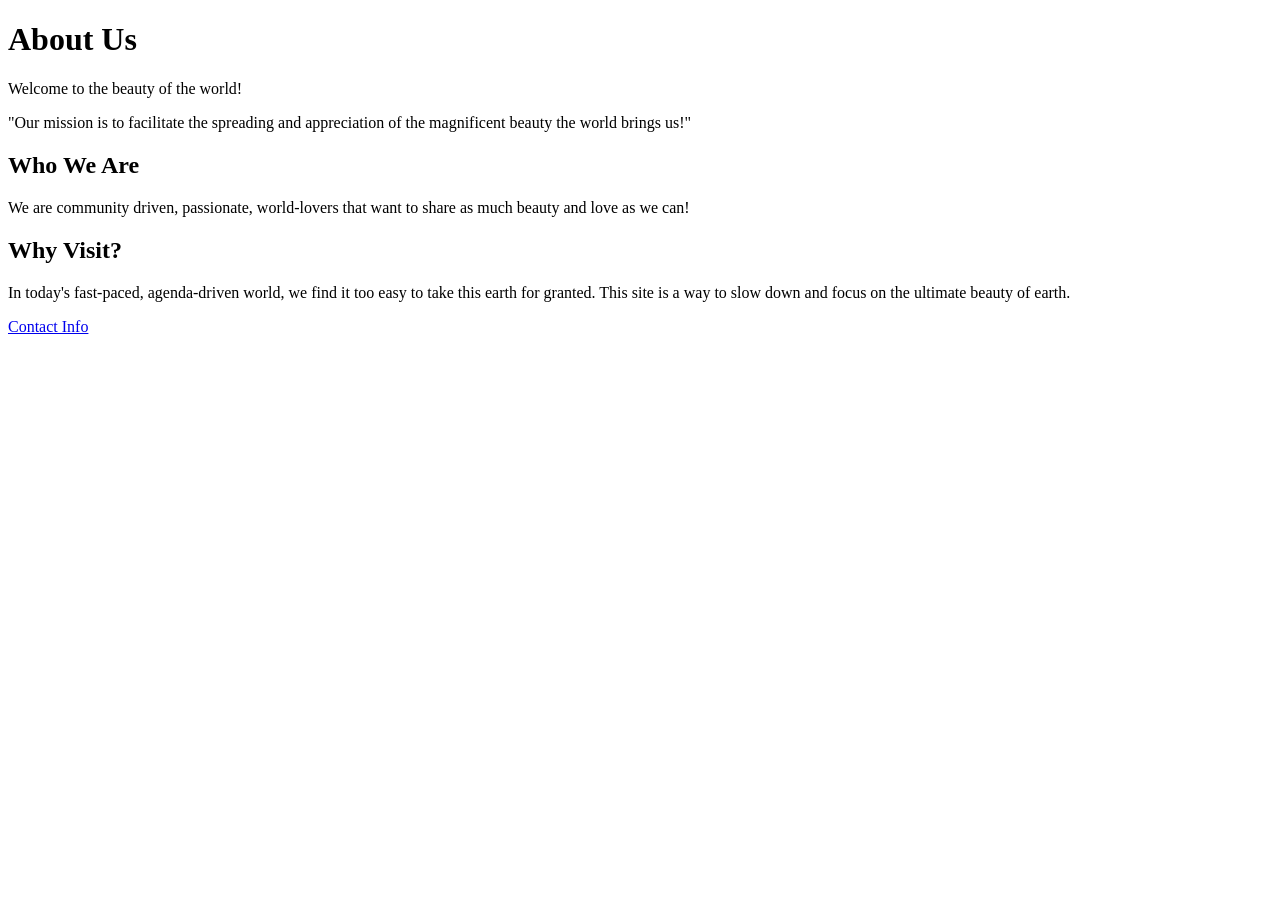
<file: Milestone/about.html>
<!DOCTYPE html><!--This page is the about page of the website-->
<html lang="en">
<head>
    <meta charset="UTF-8">

</head>
<body>

    <div class="about-container"><!--About container for the main content-->
        <h1>About Us</h1>
        <p> Welcome to the beauty of the world!</p>
        
        <div class="mission-statement">
            "Our mission is to facilitate the spreading and appreciation of the magnificent beauty the world brings us!"
        </div>

        <h2>Who We Are</h2>
        <p>We are community driven, passionate, world-lovers that want to share as much beauty and love as we can!</p>

        <h2>Why Visit?</h2>
        <p>In today's fast-paced, agenda-driven world, we find it too easy to take this earth for granted. This site is a way to slow down and focus on the ultimate beauty of earth. </p>

        <a href="contact.html" class="btn">Contact Info</a>
    </div>

</body>
</html>
</file>
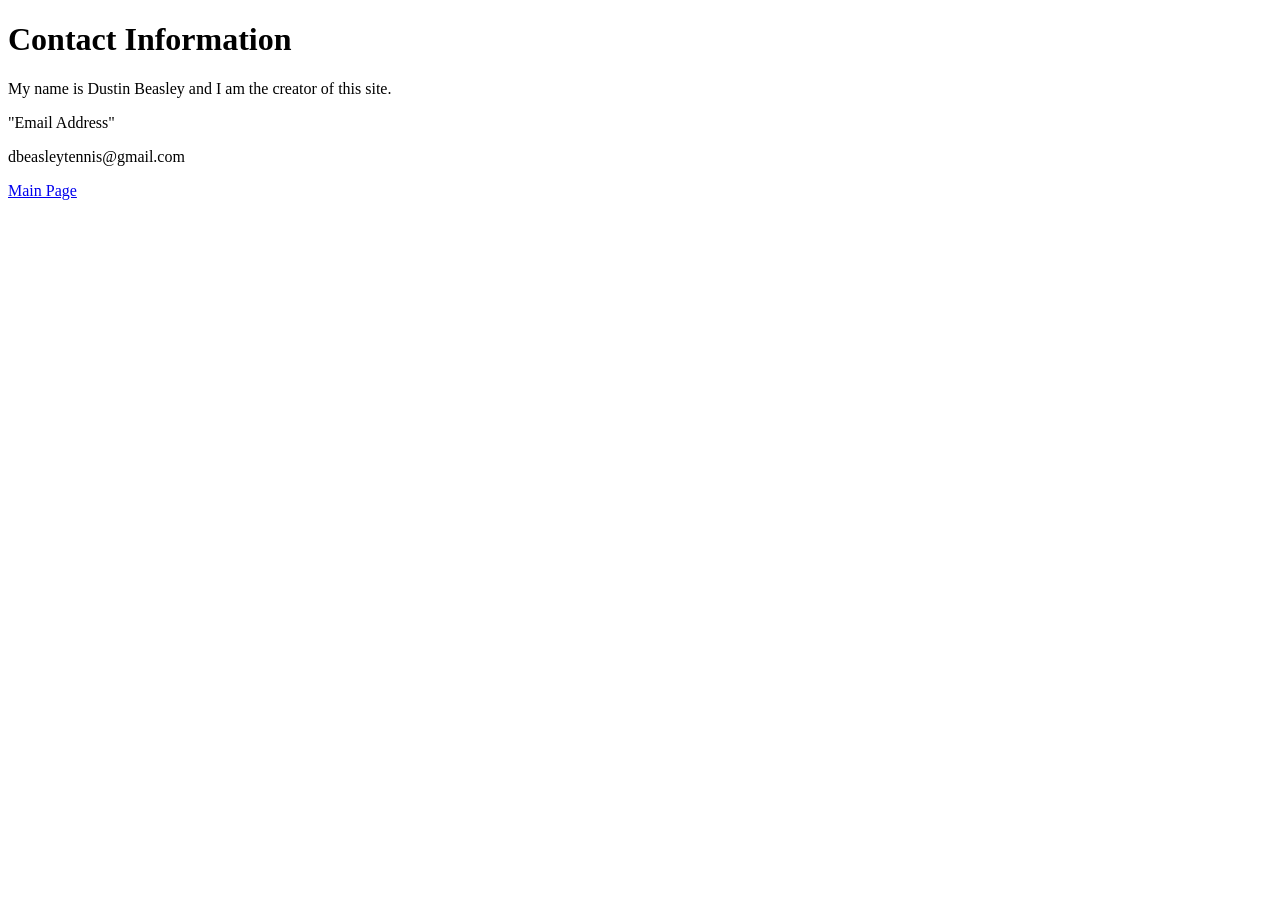
<file: Milestone/contact.html>
<!DOCTYPE html><!--This page is the contact page of the website-->
<html lang="en">
<head>
    <meta charset="UTF-8">

</head>
<body>
<main>
    <div class="contact-container"><!--Contact container for the main content-->
        <h1>Contact Information</h1>
        <p> My name is Dustin Beasley and I am the creator of this site.</p>
        
        <div class="Email-info">
            "Email Address"
            <p>dbeasleytennis@gmail.com</p>
        </div>

        

        <a href="milestone.html" class="btn">Main Page</a><!--Button to navigate to the main page-->
    </div>
</main>
</body>
</html>
</file>
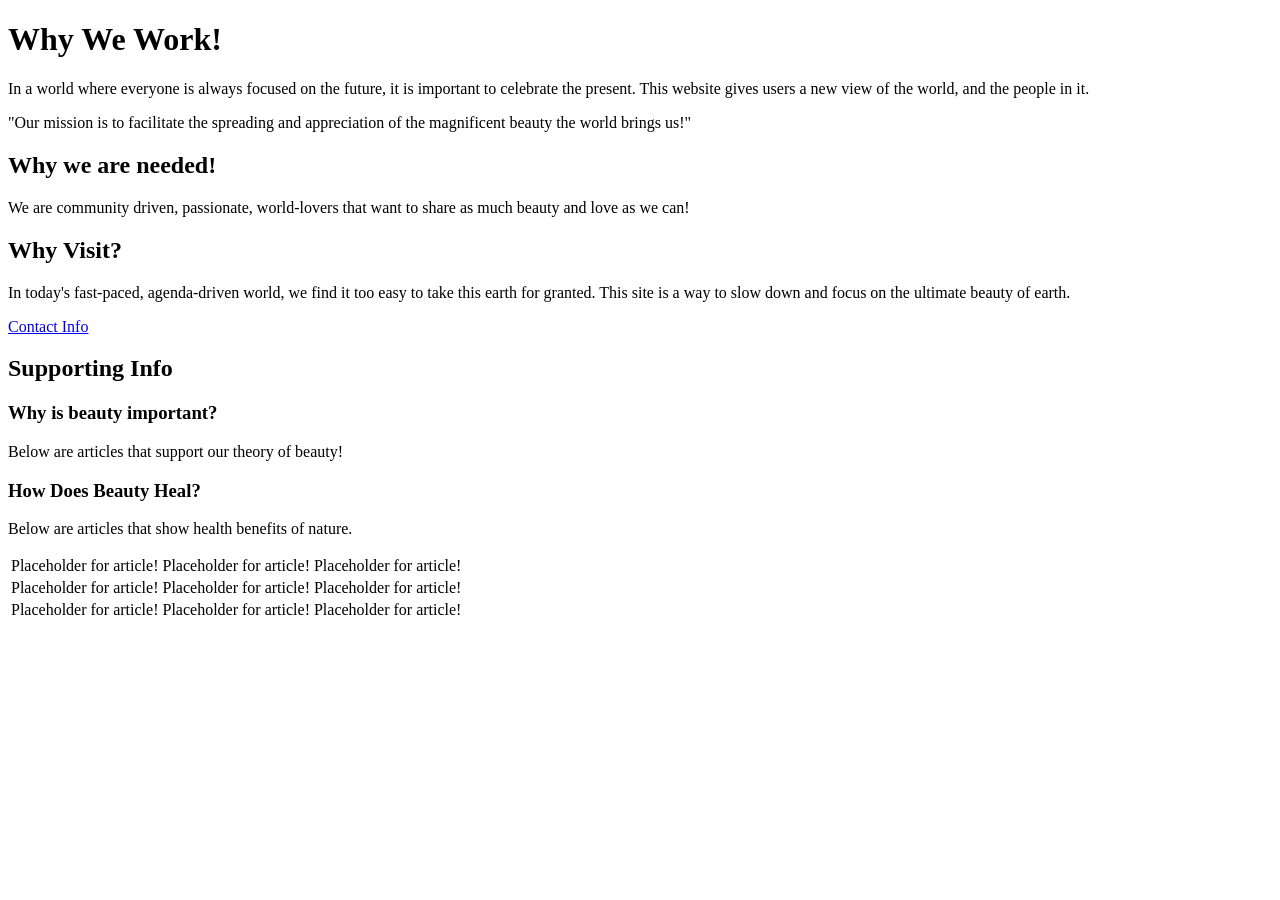
<file: Milestone/purpose.html>
<!DOCTYPE html><!--This page is the purpose page of the website-->
<html lang="en">
<head>
    <meta charset="UTF-8">

</head>
<body>

    <div class="purpose-container"><!--Purpose container for the main content-->
        <h1>Why We Work!</h1>
        <p> In a world where everyone is always focused on the future, it is important to celebrate the present. This website gives users a new view of the world, and the people in it.</p>
        
        <div class="mission-statement"><!--Mission statement for the website-->
            "Our mission is to facilitate the spreading and appreciation of the magnificent beauty the world brings us!"
        </div>

        <h2>Why we are needed!</h2>
        <p>We are community driven, passionate, world-lovers that want to share as much beauty and love as we can!</p>

        <h2>Why Visit?</h2>
        <p>In today's fast-paced, agenda-driven world, we find it too easy to take this earth for granted. This site is a way to slow down and focus on the ultimate beauty of earth. </p>

        <a href="contact.html" class="btn">Contact Info</a>
    </div>
<section id="supporting-info">
    <h2>Supporting Info</h2>
    
    <article>
        <h3>Why is beauty important?</h3>
        <p>Below are articles that support our theory of beauty!</p>
    </article>

    <article>
        <h3>How Does Beauty Heal?</h3>
        <p>Below are articles that show health benefits of nature.</p>
    </article>
</section>
<table><!--Table for supporting articles-->
  <tr><!--these articles will demonstrate the supporting information for the website-->
    <td>Placeholder for article!</td>
    <td>Placeholder for article!</td>
    <td>Placeholder for article!</td>
  </tr>
  <tr><!--these articles will demonstrate the supporting information for the website-->
    <td>Placeholder for article!</td>
    <td>Placeholder for article!</td>
    <td>Placeholder for article!</td>
  </tr>
  <tr><!--these articles will demonstrate the supporting information for the website-->
    <td>Placeholder for article!</td>
    <td>Placeholder for article!</td>
    <td>Placeholder for article!</td>
  </tr>
</table>
</body>
</html>
</file>
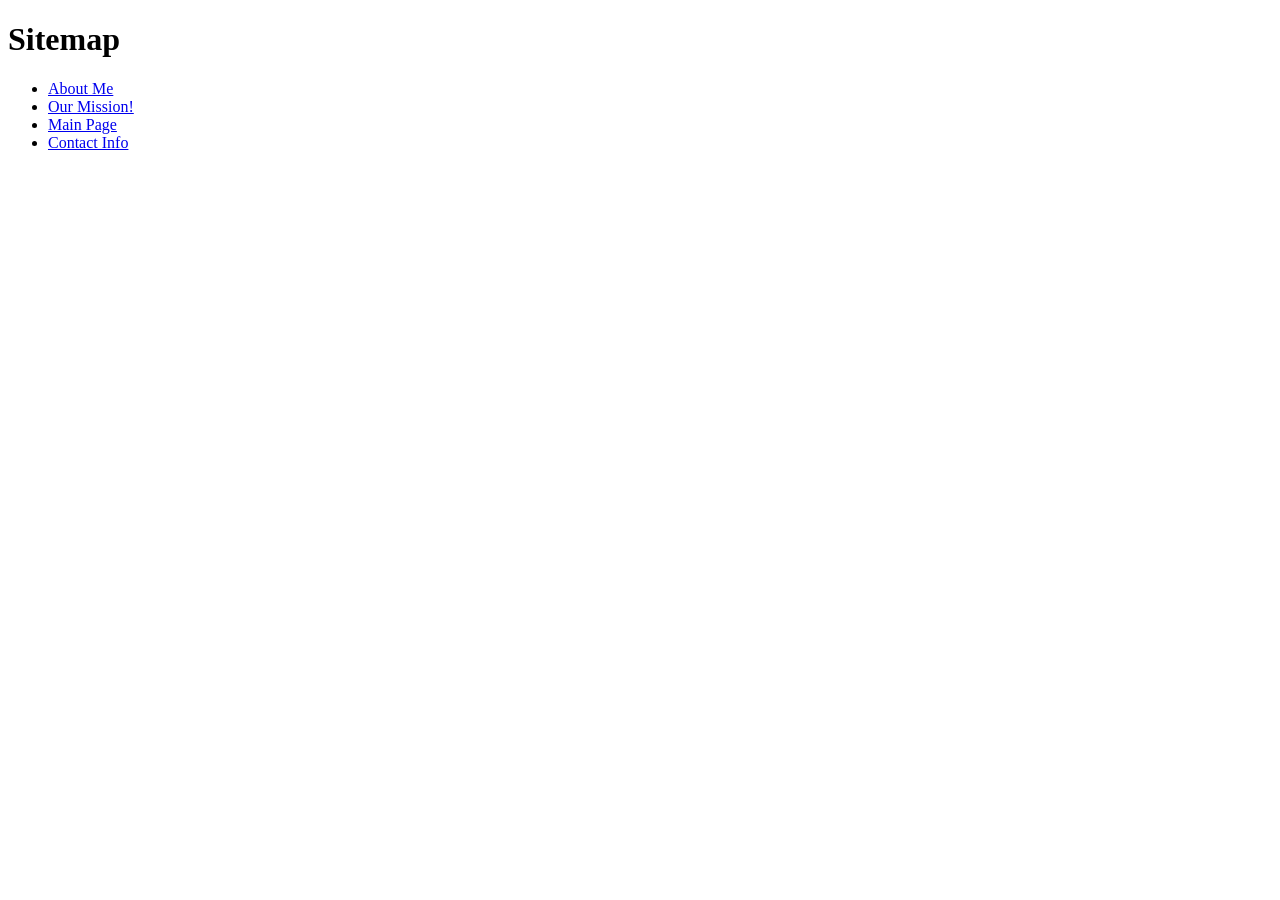
<file: Milestone/sitemap2.html>
<!DOCTYPE html><!--This page is the sitemap page of the website-->
<html lang="en">
<head>
<meta name="author" content="Dustin Beasley">
<title>Sitemap</title>
<meta charset="UTF-8">
<link rel="stylesheet" type="text/css" href="styles.css">
</head>
<body>

<h1>Sitemap</h1>
<div><!--Container for the sitemap links-->
<ul>
  <li><a href="about.html">About Me</a></li>
  <li><a href="purpose.html">Our Mission!</a></li>
  <li><a href="milestone.html">Main Page</a></li>
  <li><a href="contact.html">Contact Info</a></li>
</ul>
</div>
</body>
</html>
</file>
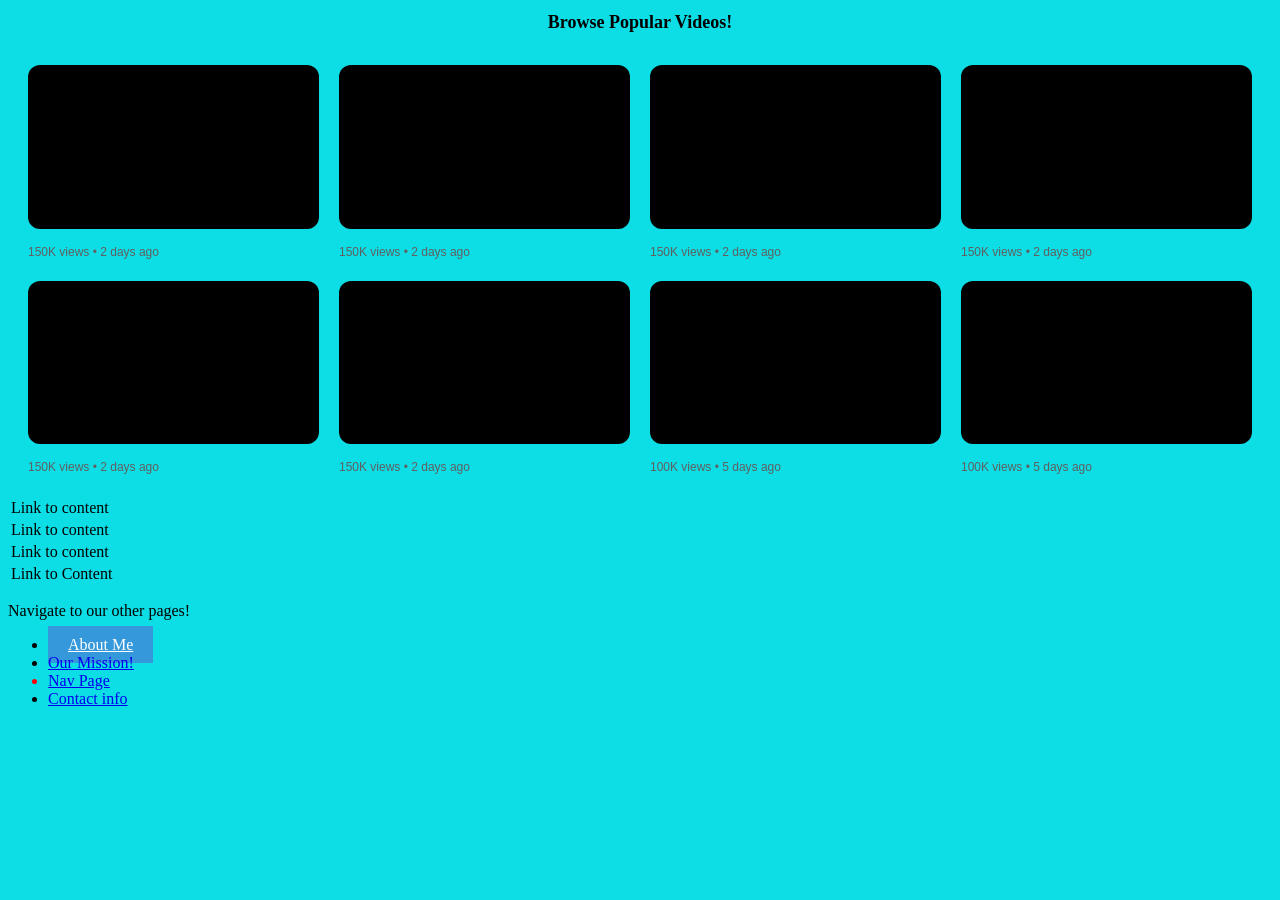
<file: Milestone/video.html>
<!DOCTYPE html><!--This page is the about page of the website-->
<html lang="en">
<head>
    <style>
        body {
            background-color: #f0a309;
        }
    </style>
    <meta charset="UTF-8">
<link rel="stylesheet" type="text/css" href="styles.css">
<title>Video Page</title>
</head>
<body style="background-color: #0ddde4;">
<h1 style="text-align:center; font-size: large;">Browse Popular Videos!</h1>

<!--
Cited code.
Author: Waatz Developer
Date: June 22, 2022.
Type: Video Grid Youtube Style.
URL: https://www.youtube.com/watch?v=kLVDWXIyakg&t=124s
This code lets videos appear as a grid of cards, similar to YouTube's video layout.-->
<div class="video-grid">
        
        <!-- Video Card, put more video cards here as needed -->
        <div class="video-card">
            <div class="video-wrapper">
      
                <iframe src="https://www.youtube.com/embed/FcMqTYI9Dc4?si=AGjTlCxmIOFiJDQN" allowfullscreen></iframe>
            </div>
            <div class="video-info">
                <h3 class="video-title"></h3>
                <p class="video-author"></p>
                <p class="video-stats">150K views • 2 days ago</p>
            </div>
        </div>
        <div class="video-card">
            <div class="video-wrapper">
      
                <iframe src="https://www.youtube.com/embed/FcMqTYI9Dc4?si=AGjTlCxmIOFiJDQN" allowfullscreen></iframe>
            </div>
            <div class="video-info">
                <h3 class="video-title"></h3>
                <p class="video-author"></p>
                <p class="video-stats">150K views • 2 days ago</p>
            </div>
        </div>
        <div class="video-card">
            <div class="video-wrapper">
      
                <iframe src="https://www.youtube.com/embed/FcMqTYI9Dc4?si=AGjTlCxmIOFiJDQN" allowfullscreen></iframe>
            </div>
            <div class="video-info">
                <h3 class="video-title"></h3>
                <p class="video-author"></p>
                <p class="video-stats">150K views • 2 days ago</p>
            </div>
        </div>
        <div class="video-card">
            <div class="video-wrapper">
      
                <iframe src="https://www.youtube.com/embed/JkaxUblCGz0?si=A4T3dV7fylLSnXlv?cc_load_policy=1" allowfullscreen></iframe>
            </div>
            <div class="video-info">
                <h3 class="video-title"></h3>
                <p class="video-author"></p>
                <p class="video-stats">150K views • 2 days ago</p>
            </div>
        </div>
        <div class="video-card">
            <div class="video-wrapper">
      
                <iframe src="https://www.youtube.com/embed/FcMqTYI9Dc4?si=AGjTlCxmIOFiJDQN" allowfullscreen></iframe>
            </div>
            <div class="video-info">
                <h3 class="video-title"></h3>
                <p class="video-author"></p>
                <p class="video-stats">150K views • 2 days ago</p>
            </div>
        </div>
        <div class="video-card">
            <div class="video-wrapper">
      
                <iframe src="https://www.youtube.com/embed/FcMqTYI9Dc4?si=AGjTlCxmIOFiJDQN" allowfullscreen></iframe>
            </div>
            <div class="video-info">
                <h3 class="video-title"></h3>
                <p class="video-author"></p>
                <p class="video-stats">150K views • 2 days ago</p>
            </div>
        </div>
        <div class="video-card">
            <div class="video-wrapper">
      
                <iframe src="https://www.youtube.com/embed/FcMqTYI9Dc4?si=AGjTlCxmIOFiJDQN" allowfullscreen></iframe>
            </div>
            <div class="video-info">
                <h3 class="video-title"></h3>
                <p class="video-author"></p>
                <p class="video-stats">100K views • 5 days ago</p>
            </div>
        </div>
        <div class="video-card">
            <div class="video-wrapper">
      
                <iframe src="https://www.youtube.com/embed/JkaxUblCGz0?si=A4T3dV7fylLSnXlv?cc_load_policy=1" allowfullscreen></iframe>
            </div>
            <div class="video-info">
                <h3 class="video-title"></h3>
                <p class="video-author"></p>
                <p class="video-stats">100K views • 5 days ago</p>
            </div>
        </div>
        </div>  
<table class="left-aligned-table">
    <tr>
    <td>Link to content</td>
    </tr>
    <tr>
    <td>Link to content</td>
    </tr>
    <tr>
    <td>Link to content</td>
</tr>
    <tr>
    <td>Link to Content</td>
    </tr>
</table>
</body>
<footer>
  <p>Navigate to our other pages!</p>
  <nav> 
    <ul><!-- Added Class for styling the navigation links -->
    <li><a href="about.html" class="about-link">About Me</a></li><!-- Footer added to link to sitemap.-->
    <li><a href="purpose.html" class="mission-link">Our Mission!</a></li>
    <li style="color: red !important;"><a href="sitemap2.html" class="nav-link">Nav Page</a></li>
    <li><a href="contact.html" class="contact-link">Contact info</a></li>
    </ul>
  </nav>
  
</footer>
</html>
</file>
<file: Milestone/styles.css>
.container { /* Container for the main content */
  margin: 150px auto;
  width: 50%;
  padding: 8px;
}
img {
  float: left;/* Floats my selected image to the left for text wrapping */
  width: 300px;
  height: 260px;
  padding: 0 10px 0 0;
}
.text {
  text-align: justify;
}
.video-container {
  position: relative;
  width: 100%;
  max-width: 800px; /* Adjust maximum width as needed */
  margin: 0 auto;   /* Centers the video horizontally like YouTube */
  aspect-ratio: 16 / 9;
  overflow: hidden;
}

.video-container iframe {
  position: absolute;
  top: 0;
  left: 0;
  width: 100%;
  height: 100%
  border: none;
}
/* 1. The Main Grid Container 
Cited code.
Author: Waatz Developer
Date: June 22, 2022.
Type: Video Grid Youtube Style.
URL: https://www.youtube.com/watch?v=kLVDWXIyakg&t=124s*/
.video-grid {
    display: grid;
    /* Automatically creates columns that fit the screen size, minimum 250px wide */
    grid-template-columns: repeat(auto-fill, minmax(250px, 1fr));
    gap: 20px; /* Space between the cards */
    padding: 20px;
    font-family: Arial, sans-serif;
justify-content: right;
}

/* 2. The Individual Card */
.video-card {
    display: flex;
    flex-direction: column;
    width: 100%;
}

/* 3. The Video Container (Forces modern 16:9 Aspect Ratio) */
.video-wrapper {
    position: relative;
    width: 100%;
    /* Modern way to lock aspect ratio so videos don't stretch */
    aspect-ratio: 16 / 9; 
    border-radius: 12px; /* YouTube's signature rounded corners */
    overflow: hidden;
    background-color: #000;
}

/* 4. Make the video/iframe fill the wrapper fluidly */
.video-wrapper iframe,
.video-wrapper video {
    width: 100%;
    height: 100%;
    border: none;
    display: block; /* Removes baseline spacing gap */
}

/* 5. Typography and Spacing for Metadata */
.video-info {
    margin-top: 12px;
}

.video-title {
    font-size: 14px;
    font-weight: 600;
    line-height: 20px;
    margin: 0 0 4px 0;
    color: #0f0f0f;
    /* Limits title to 2 lines maximum like YouTube */
    display: -webkit-box;
    -webkit-line-clamp: 2;
    -webkit-box-orient: vertical;
    overflow: hidden;
}

.video-author, 
.video-stats {
    font-size: 12px;
    color: #606060;
    margin: 2px 0;
}
.video-card:hover {
    transform: scale(1.2);
    transition: transform 2s;
}
.transform-audio:hover {
    transform: scale(1.2);
    transition: transform 2s;
}
.about-link {
  background-color: #3498db;
  color: white;
  padding: 10px 20px;
  border: none;
}

.about-link:hover {
  background-color: #2980b9;
  transition: background-color 0.3s;
}
.left-aligned-table {
  margin-left: 0;
  margin-right: auto;
}
</file>
